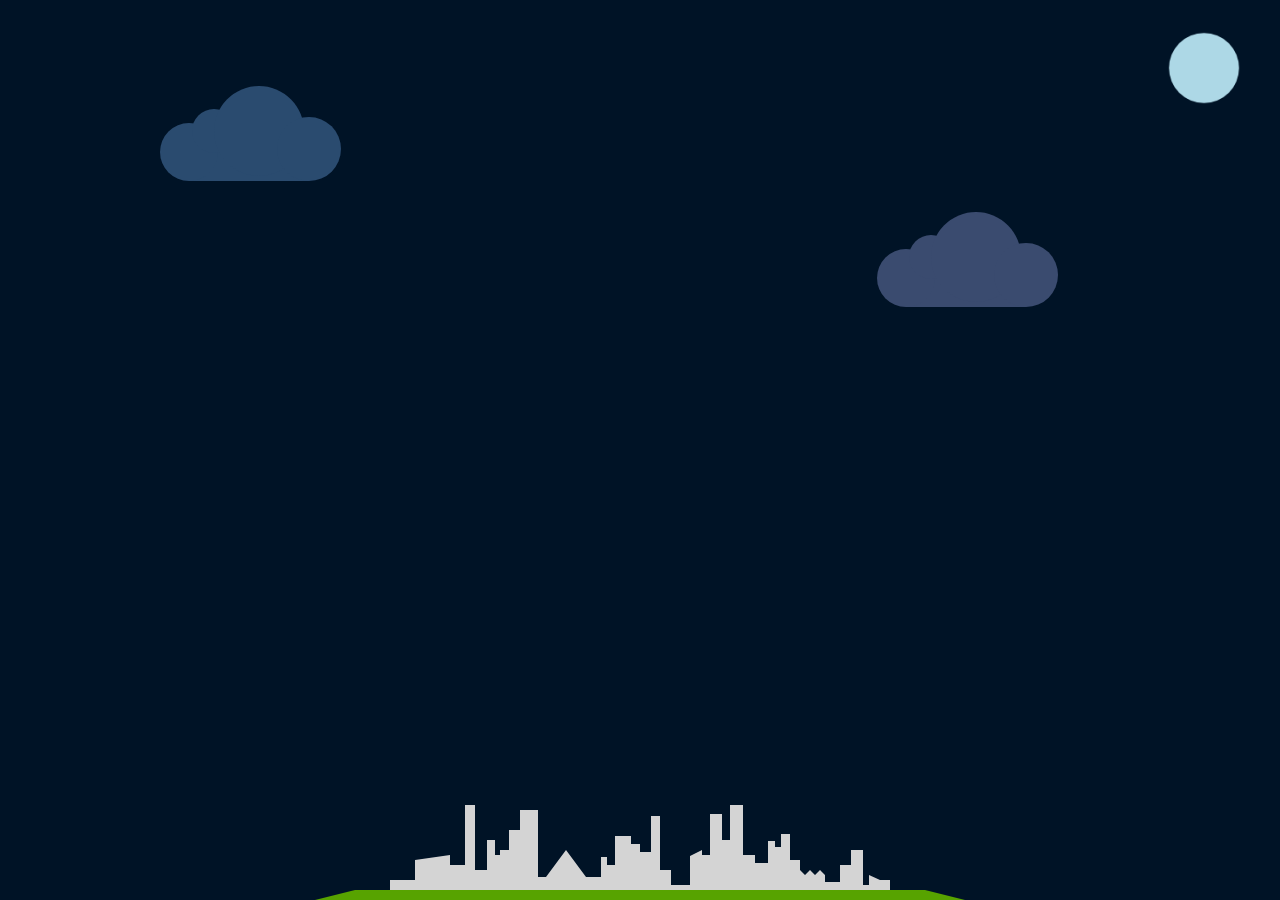
<file: index.html>
<!DOCTYPE html>
<html lang="en">

<head>
    <meta charset="UTF-8">
    <meta name="viewport" content="width=device-width, initial-scale=1.0, user-scalable=no">
    <meta http-equiv="refresh" content="0; url=countdown.html" />
    <title>NewYear Countdown Preview</title>
    <style>
        html,body{height:100%;}
    </style>
</head>

<body>
    <p>Redirecting to <a href="countdown.html">countdown.html</a>...</p>
</body>

</html>
</file>
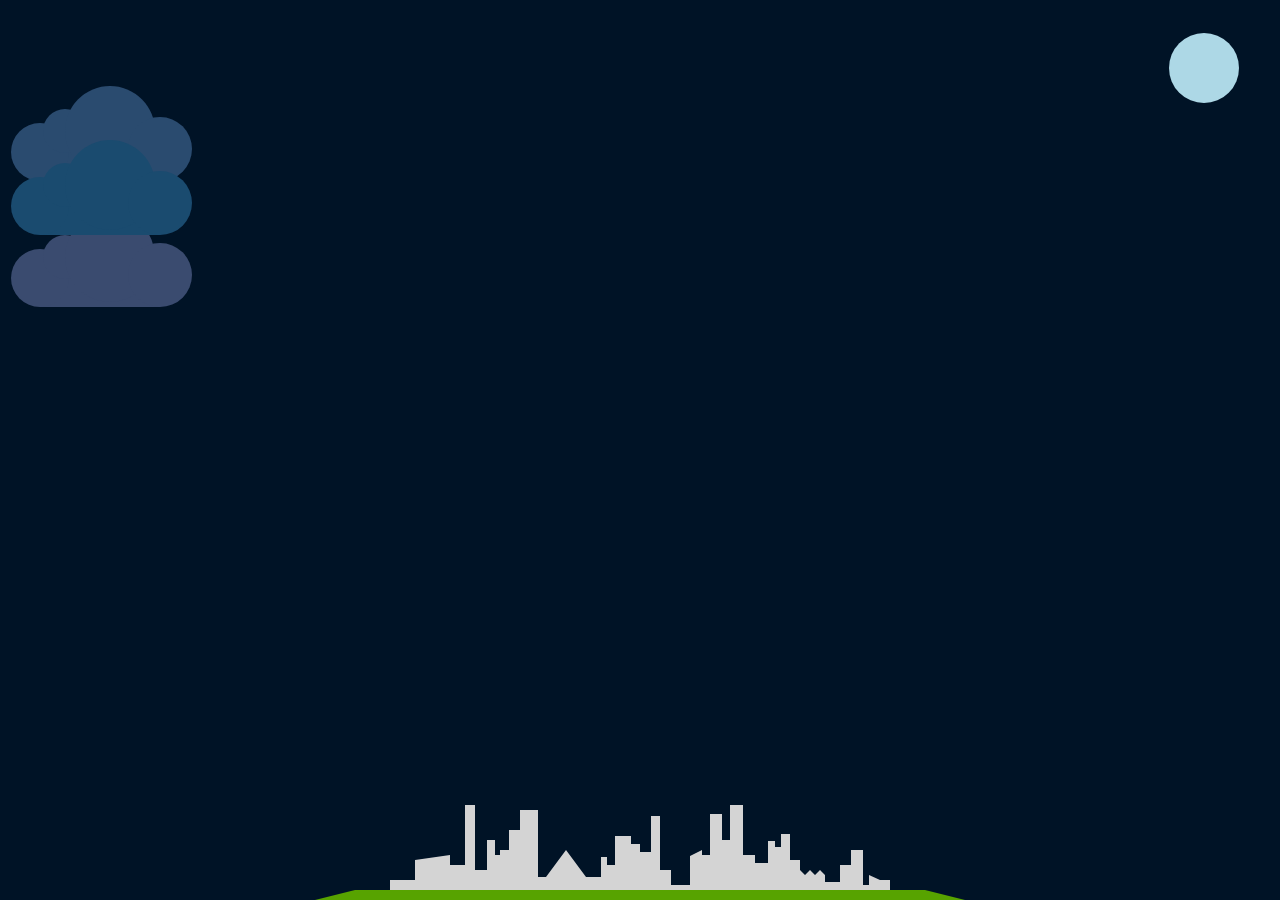
<file: countdown.html>
<!DOCTYPE html>
<html lang="en">

<head>
    <meta charset="UTF-8">
    <meta name="viewport" content="width=device-width, initial-scale=1.0, user-scalable=no">
    <title>NewYear Countdown</title>
    <link rel="stylesheet" href="countdown.css" type="text/css">
    <script src="countdown.js"></script>
</head>

<body>
    <div id="bg">
        <svg id="bg__moon" height="100" width="100">
            <circle cx="50" cy="50" r="35" fill="lightblue" />
        </svg>
        <svg id="bg__city" height="95" width="500">
            <path d="M0,90 L0,75 L25,75 L25,55 L60,50 L60,60 L75,60 L75,0 L85,0 L85,65 L97,65 L97,35 L105,35 L105,50 L110,50 L110,45 L119,45 L119,25 L130,25 L130,5 L148,5 L148,72 L156,72 L176,45 L196,72 L211,72 L211,52 L217,52 L217,60 L225,60 L225,31 L241,31 L241,39 L250,39 L250,47 L261,47 L261,11 L270,11 L270,65 L281,65 L281,80 L300,80 L300,51 L312,45 L312,50 L320,50 L320,9 L332,9 L332,35 L340,35 L340,0 L353,0 L353,50 L365,50 L365,58 L378,58 L378,36 L385,36 L385,42 L391,42 L391,29 L400,29 L400,55 L410,55 L410,65 L415,70 L420,65 L425,70 L430,65 L435,70 L435,77 L450,77 L450,60 L461,60 L461,45 L473,45 L473,80 L475,80 L479,80 L479,70 L490,75 L500,75 L500,90 Z" fill="#d4d4d4" />
        </svg>
        <svg id="bg__grass" height="10" width="650">
            <path d="M0,10 L40,0 L610,0 L650,10 z" fill="rgb(87, 163, 0)" />
        </svg>
        <svg id="bg__cloud1" height="100" width="200">
            <g fill="#2a4b6f">
                <path d="M40,50 L40,100 L160,100 L160,50 Z" />
                <circle cx="40" cy="71" r="29" />
                <circle cx="65" cy="50" r="22" />
                <circle cx="110" cy="50" r="45" />
                <circle cx="160" cy="68" r="32" />
            </g>
        </svg>
        <svg id="bg__cloud2" height="100" width="200">
            <g fill="#3a4b6f">
                <path d="M40,50 L40,100 L160,100 L160,50 Z" />
                <circle cx="40" cy="71" r="29" />
                <circle cx="65" cy="50" r="22" />
                <circle cx="110" cy="50" r="45" />
                <circle cx="160" cy="68" r="32" />
            </g>
        </svg>
        <svg id="bg__cloud3" height="100" width="200">
            <g fill="#1a4b6f">
                <path d="M40,50 L40,100 L160,100 L160,50 Z" />
                <circle cx="40" cy="71" r="29" />
                <circle cx="65" cy="50" r="22" />
                <circle cx="110" cy="50" r="45" />
                <circle cx="160" cy="68" r="32" />
            </g>
        </svg>
    </div>

    <div id="cd">
        <h1 class="cd__title" id="cd-title">NewYear Countdown</h1>
        <div class="cd__ele">
            <span class="cd__ele__value" id="cd-days">??</span>
            <span class="cd__ele__name">Days</span>
        </div>
        <div class="cd__ele">
            <span class="cd__ele__value" id="cd-hours">??</span>
            <span class="cd__ele__name">Hours</span>
        </div>
        <div class="cd__ele">
            <span class="cd__ele__value" id="cd-mins">??</span>
            <span class="cd__ele__name">Minutes</span>
        </div>
        <div class="cd__ele cd__ele--secs">
            <span class="cd__ele__value" id="cd-secs">??</span>
            <span class="cd__ele__name">Seconds</span>
        </div>
        <div class="cd__timetil" id="cd-timetil">Time until ??</div>
    </div>
</body>

</html>
</file>
<file: countdown.css>
/*!countdown.css
 * This stylesheet contains the style for the 'newyear-countdown'
 * project.
 *
 * Z-index order:
 * 0    Body
 * 1    Background
 * 2    Countdown
 */
/* --< Basic Style >-- */
html, body {
  height: 100%;
}

body {
  background-color: #001326;
  color: #fff;
  font-family: "Courier New", Courier, monospace;
  margin: 0;
  padding: 0;
  z-index: 0;
}

/* --< The Countdown >-- */
@-webkit-keyframes cd-flowin {
  0% {
    opacity: 0;
    -webkit-transform: translate(-50%, -50%) scale(0);
            transform: translate(-50%, -50%) scale(0);
  }
  100% {
    opacity: 1;
    -webkit-transform: translate(-50%, -50%) scale(1);
            transform: translate(-50%, -50%) scale(1);
  }
}
@keyframes cd-flowin {
  0% {
    opacity: 0;
    -webkit-transform: translate(-50%, -50%) scale(0);
            transform: translate(-50%, -50%) scale(0);
  }
  100% {
    opacity: 1;
    -webkit-transform: translate(-50%, -50%) scale(1);
            transform: translate(-50%, -50%) scale(1);
  }
}

@-webkit-keyframes cd-new-year-title {
  0% {
    color: red;
  }
  50% {
    color: blue;
  }
  100% {
    color: green;
  }
}

@keyframes cd-new-year-title {
  0% {
    color: red;
  }
  50% {
    color: blue;
  }
  100% {
    color: green;
  }
}

@-webkit-keyframes bg-move-cloud {
  0% {
    left: -250px;
  }
  100% {
    left: 105%;
  }
}

@keyframes bg-move-cloud {
  0% {
    left: -250px;
  }
  100% {
    left: 105%;
  }
}

@-webkit-keyframes bg-pulse-moon {
  0% {
    -webkit-transform: scale(1);
            transform: scale(1);
  }
  100% {
    -webkit-transform: scale(1.15);
            transform: scale(1.15);
  }
}

@keyframes bg-pulse-moon {
  0% {
    -webkit-transform: scale(1);
            transform: scale(1);
  }
  100% {
    -webkit-transform: scale(1.15);
            transform: scale(1.15);
  }
}

#cd {
  -webkit-animation: cd-flowin 4s ease 1s forwards;
          animation: cd-flowin 4s ease 1s forwards;
  display: inline-block;
  left: 50%;
  opacity: 0;
  position: fixed;
  text-align: center;
  top: 50%;
  width: 90%;
  max-width: 500px;
  z-index: 2;
}

#cd .cd__title {
  color: #ebebeb;
  font-family: "Comic Sans", "Comic Sans MS", "Chalkboard", "ChalkboardSE-Regular", cursive, sans-serif;
  font-size: 2.2em;
  font-weight: 700;
  -webkit-transition: all 1s;
  transition: all 1s;
}

#cd .cd__title.cd__title--newyear {
  -webkit-animation: cd-new-year-title 3s ease alternate infinite;
          animation: cd-new-year-title 3s ease alternate infinite;
}

#cd .cd__ele {
  -webkit-box-sizing: border-box;
          box-sizing: border-box;
  color: #fff;
  display: inline-block;
  padding: 5% 3.5%;
}

#cd .cd__ele .cd__ele__value {
  display: block;
  font-size: 3.1em;
}

#cd .cd__ele .cd__ele__name {
  font-size: 0.85em;
  font-style: italic;
}

#cd .cd__ele--secs {
  color: #57a300;
}

#cd .cd__timetil {
  margin-top: 2%;
}

/* --< Background >-- */
#bg {
  height: 100%;
  left: 0;
  overflow: hidden;
  position: fixed;
  right: 0;
  width: 100%;
  z-index: 1;
}

#bg * {
  position: fixed;
}

#bg__moon {
  -webkit-animation: bg-pulse-moon 4s linear 0s alternate infinite;
          animation: bg-pulse-moon 4s linear 0s alternate infinite;
  right: 2%;
  top: 2%;
}

#bg__grass {
  bottom: 0;
  left: 50%;
  -webkit-transform: translateX(-50%);
          transform: translateX(-50%);
}

#bg__city {
  bottom: 0;
  left: 50%;
  -webkit-transform: translateX(-50%);
          transform: translateX(-50%);
}

#bg__cloud1 {
  -webkit-animation: bg-move-cloud 48s linear -12s alternate infinite;
          animation: bg-move-cloud 48s linear -12s alternate infinite;
  top: 9%;
}

#bg__cloud2 {
  -webkit-animation: bg-move-cloud 60s linear -78s alternate infinite;
          animation: bg-move-cloud 60s linear -78s alternate infinite;
  top: 23%;
}

#bg__cloud3 {
  -webkit-animation: bg-move-cloud 80s linear -78s alternate infinite;
          animation: bg-move-cloud 80s linear -78s alternate infinite;
  top: 15%;
}
</file>
